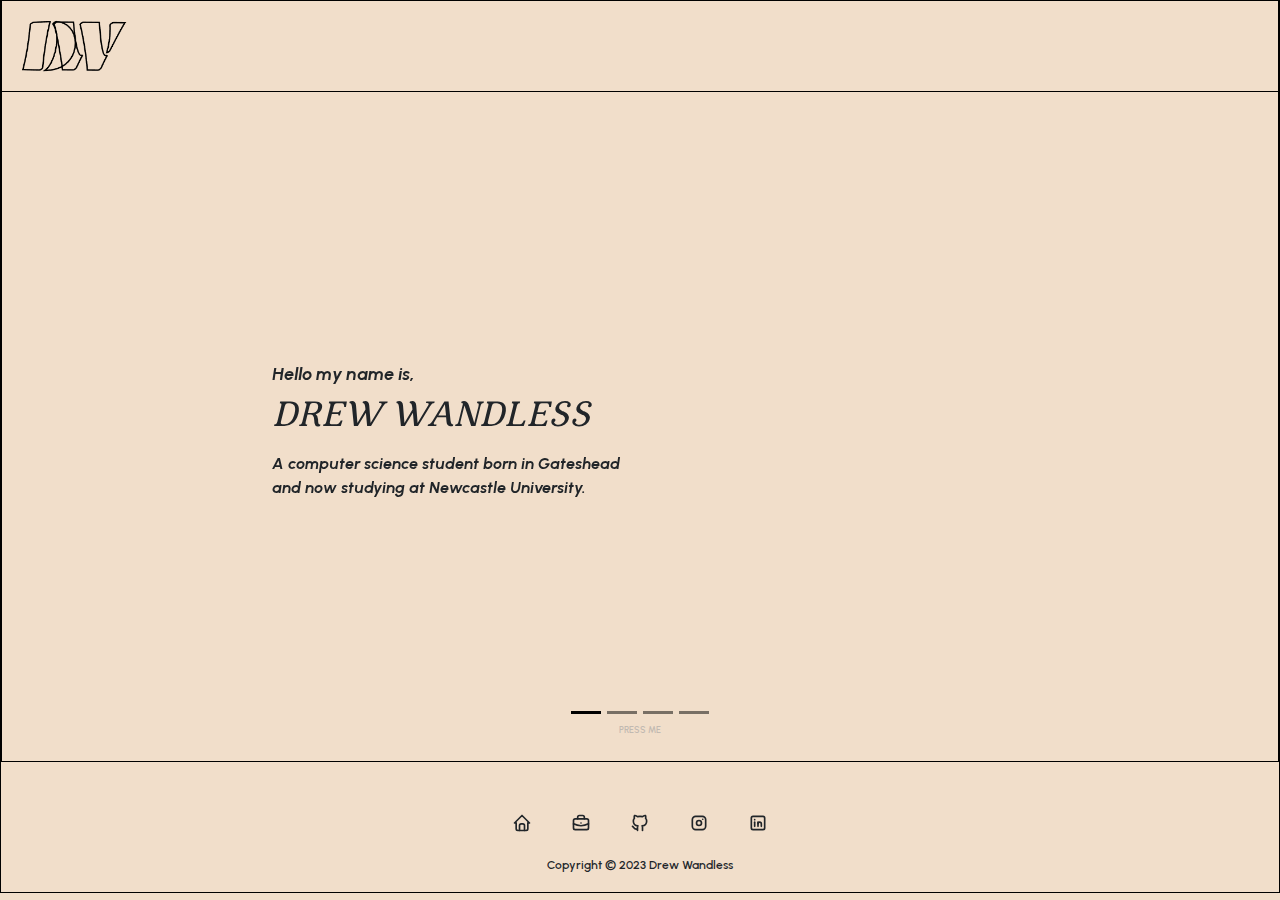
<file: index.html>
<!DOCTYPE html>
<html lang="en">

<head>
    <meta charset="utf-8">
    <meta name="viewport" content="width=device-width, initial-scale=1.0, shrink-to-fit=no">
    <title>Drew Wandless - Portfolio</title>
    <meta name="twitter:description" content="Hi, I'm Drew and its very nice to meet you! I'm an undergrad CS Student at Newcastle Uni. In my free time I enjoy creating websites to promote my clients. ">
    <meta property="og:type" content="website">
    <meta property="og:image" content="assets/img/creme.png">
    <meta name="twitter:card" content="summary">
    <meta name="twitter:title" content="Drew Wandless - Portfolio">
    <meta name="description" content="Hi, I'm Drew and its very nice to meet you! I'm an undergrad CS Student at Newcastle Uni. In my free time I enjoy creating websites to promote my clients. ">
    <link rel="icon" type="image/png" sizes="239x162" href="assets/img/creme.png">
    <link rel="icon" type="image/png" sizes="239x162" href="assets/img/creme.png">
    <link rel="icon" type="image/png" sizes="239x162" href="assets/img/creme.png">
    <link rel="icon" type="image/png" sizes="239x162" href="assets/img/creme.png">
    <link rel="icon" type="image/png" sizes="239x162" href="assets/img/creme.png">
    <link rel="stylesheet" href="assets/bootstrap/css/bootstrap.min.css">
    <link rel="stylesheet" href="assets/css/OriginalMagnolia.css">
    <link rel="stylesheet" href="assets/css/Urbanist.css">
    <link rel="stylesheet" href="assets/css/aos.min.css">
    <link rel="stylesheet" href="assets/css/animate.min.css">
    <link rel="stylesheet" href="assets/css/Contact-Details-icons.css">
    <link rel="stylesheet" href="assets/css/Hero-Carousel-images.css">
    <link rel="stylesheet" href="assets/css/Simple-Slider-swiper-bundle.min.css">
    <link rel="stylesheet" href="assets/css/Simple-Slider.css">
    <link rel="stylesheet" href="assets/css/untitled.css">
</head>

<body style="background: #f1deca;border: 1px solid rgb(0,0,0);">
    <div class="col" style="--bs-dark: #000000;--bs-dark-rgb: 0,0,0;border: 1px solid rgb(0,0,0);border-top-style: none;"><img data-aos="fade-right" data-aos-duration="1000" src="assets/img/LogoMakr-028Xhs.png" width="114" height="60" style="margin: 15px;position: relative;border-style: none;">
        <section class="py-4 py-xl-5" style="height: 670px;border: 1px none rgb(0,0,0);border-top-style: solid;">
            <div class="carousel slide carousel-dark" data-bs-ride="false" id="carousel-1" style="height: 600px;">
                <div class="carousel-inner h-100">
                    <div class="carousel-item active h-100">
                        <div class="container d-flex flex-column justify-content-center h-100">
                            <div class="row">
                                <div class="col-md-6 col-xl-4 offset-md-2 pulse animated">
                                    <div style="max-width: 350px;">
                                        <h1 data-aos="fade-right" data-aos-duration="1000" data-aos-delay="200" style="font-family: Urbanist, sans-serif;font-size: 18px;font-weight: bold;font-style: italic;">Hello my name is,</h1>
                                        <h1 data-aos="fade-right" data-aos-duration="1000" data-aos-delay="400" style="font-family: OriginalMagnolia;font-size: 35px;font-style: italic;">DREW WANDLESS</h1>
                                        <p data-aos="fade-right" data-aos-duration="1000" data-aos-delay="600" class="my-3" style="font-family: Urbanist, sans-serif;font-size: 16px;margin: 0px 0px;font-style: italic;font-weight: bold;">A computer science student born in Gateshead and now studying at Newcastle University.</p>
                                    </div>
                                </div>
                            </div>
                        </div>
                    </div>
                    <div class="carousel-item h-100">
                        <div class="container d-flex flex-column justify-content-center h-100">
                            <div class="row">
                                <div class="col-md-6 col-xl-4 offset-md-2 pulse animated" style="padding: 10px;border-width: 1px;border-color: rgb(0,0,0);">
                                    <div style="max-width: 350px;">
                                        <h1 data-aos="fade-right" data-aos-duration="1000" data-aos-delay="400" style="font-family: OriginalMagnolia;font-size: 20px;font-style: italic;">MY EXPERIENCE</h1>
                                        <p class="my-3" style="font-family: Urbanist, sans-serif;font-size: 16px;font-weight: bold;margin: 0px 0px;font-style: italic;">With prior experience in MySQL, Python, Java and Web Development I have a wide range of skills at my disposal.</p>
                                        <p class="my-3" style="font-family: Urbanist, sans-serif;font-style: italic;"><strong>This also includes my soft skills which I've picked up during my time in education. This includes problem solving, team work and leadership to name a few.</strong></p>
                                        <h1 class="text-uppercase fw-bold" data-aos="fade-up" data-aos-delay="400" style="font-family: OriginalMagnolia;font-size: 20px;"></h1>
                                        <p class="my-3" style="font-family: Urbanist, sans-serif;font-weight: bold;font-style: italic;">Don't believe me, take a look at my <a href="work.html">work</a>&nbsp;or <a href="https://forms.gle/3CCjqX13ybbsyzav6" target="_blank">contact</a>&nbsp;me if you want more!</p>
                                    </div>
                                </div>
                            </div>
                        </div>
                    </div>
                    <div class="carousel-item h-100">
                        <div class="container d-flex flex-column justify-content-center h-100">
                            <div class="row">
                                <div class="col-md-6 col-xl-4 offset-md-2 pulse animated" style="padding: 10px;border-width: 1px;border-color: rgb(0,0,0);">
                                    <div style="max-width: 350px;">
                                        <h1 data-aos="fade-right" data-aos-duration="1000" data-aos-delay="400" style="font-family: OriginalMagnolia;font-size: 20px;font-style: italic;">MY PASSION</h1>
                                        <p class="my-3" style="font-family: Urbanist, sans-serif;font-size: 16px;font-weight: bold;margin: 0px 0px;font-style: italic;">My passion for computer science is heavily rooted in my time as a child where I would&nbsp; tinker and play for hours at a time with my grandparents old PC.&nbsp;</p>
                                        <p class="my-3" style="font-family: Urbanist, sans-serif;font-style: italic;"><strong>This in turn acted as a catalyst for the topic which fuelled both my knowledge and enjoyment for all things computing!</strong></p>
                                        <p class="my-3" style="font-family: Urbanist, sans-serif;font-weight: bold;font-style: italic;">When I'm not at my PC I'm usually taking part in my other hobbies of photography, playing sports (like badminton or ultimate frisbee) or watching motorsports!</p>
                                    </div>
                                </div>
                            </div>
                        </div>
                    </div>
                    <div class="carousel-item h-100">
                        <div class="container d-flex flex-column justify-content-center h-100">
                            <div class="row">
                                <div class="col-md-6 col-xl-4 offset-md-2 pulse animated" style="padding: 10px;border-width: 1px;border-color: rgb(0,0,0);">
                                    <div style="max-width: 350px;">
                                        <h1 data-aos="fade-right" data-aos-duration="1000" data-aos-delay="400" style="font-family: OriginalMagnolia;font-size: 20px;font-style: italic;">MY DREAM</h1>
                                        <p class="my-3" style="font-family: Urbanist, sans-serif;font-style: italic;"><strong>A dream of mine would be to one day own a business&nbsp;within this amazing industry and use it as a vehicle for beneficial impact and change, not just within the industry but also in wider society.</strong></p>
                                        <p class="my-3" style="font-family: Urbanist, sans-serif;font-style: italic;font-weight: bold;">I'm already taking the steps required for the dream to become reality via my freelance website design and hosting venture. This is in hope to build a solid foundation for a future business but also build upon my personal portfolio.</p>
                                        <p class="my-3" style="font-family: Urbanist, sans-serif;font-weight: bold;font-style: italic;">If you wish to find out more about the web design and hosting services I provide currently please feel free to get in <a href="https://forms.gle/3CCjqX13ybbsyzav6" target="_blank">contact</a> with me.</p>
                                    </div>
                                </div>
                            </div>
                        </div>
                    </div>
                </div>
                <ol class="carousel-indicators">
                    <li data-bs-target="#carousel-1" data-bs-slide-to="0" class="active"></li>
                    <li data-bs-target="#carousel-1" data-bs-slide-to="1"></li>
                    <li data-bs-target="#carousel-1" data-bs-slide-to="2"></li>
                    <li data-bs-target="#carousel-1" data-bs-slide-to="3"></li>
                </ol>
            </div>
            <h1 class="text-uppercase fw-bold text-center pulse animated infinite" style="font-size: 9px;font-family: Urbanist, sans-serif;color: #c1b9b1;margin: -15px;height: 14.7969px;">press me</h1>
        </section>
    </div>
    <footer class="text-center" style="height: 130px;border-right: 1px none rgb(0,0,0);border-bottom: 1px none rgb(0,0,0);border-left: 1px none rgb(0,0,0);">
        <div class="container text-muted py-4 py-lg-5" style="height: 106px;">
            <ul class="list-inline pulse animated" style="color: #212529;">
                <li class="list-inline-item me-4"><a class="btn btn-primary" role="button" data-bss-hover-animate="pulse" style="height: 30px;width: 30px;padding: 0px;background: rgba(13,110,253,0);border-style: none;" href="index.html"><svg xmlns="http://www.w3.org/2000/svg" width="1em" height="1em" viewBox="0 0 24 24" stroke-width="2" stroke="currentColor" fill="none" stroke-linecap="round" stroke-linejoin="round" class="icon icon-tabler icon-tabler-home" data-bss-hover-animate="pulse" style="font-size: 20px;color: #212529;">
                            <path stroke="none" d="M0 0h24v24H0z" fill="none"></path>
                            <polyline points="5 12 3 12 12 3 21 12 19 12"></polyline>
                            <path d="M5 12v7a2 2 0 0 0 2 2h10a2 2 0 0 0 2 -2v-7"></path>
                            <path d="M9 21v-6a2 2 0 0 1 2 -2h2a2 2 0 0 1 2 2v6"></path>
                        </svg></a></li>
                <li class="list-inline-item me-4"><a class="btn btn-primary" role="button" data-bss-hover-animate="pulse" style="height: 30px;width: 30px;padding: 0px;background: rgba(13,110,253,0);border-style: none;" href="work.html"><svg xmlns="http://www.w3.org/2000/svg" width="1em" height="1em" viewBox="0 0 24 24" stroke-width="2" stroke="currentColor" fill="none" stroke-linecap="round" stroke-linejoin="round" class="icon icon-tabler icon-tabler-briefcase" data-bss-hover-animate="pulse" style="font-size: 20px;color: #212529;">
                            <path stroke="none" d="M0 0h24v24H0z" fill="none"></path>
                            <rect x="3" y="7" width="18" height="13" rx="2"></rect>
                            <path d="M8 7v-2a2 2 0 0 1 2 -2h4a2 2 0 0 1 2 2v2"></path>
                            <line x1="12" y1="12" x2="12" y2="12.01"></line>
                            <path d="M3 13a20 20 0 0 0 18 0"></path>
                        </svg></a></li>
                <li class="list-inline-item me-4"><a class="btn btn-primary" role="button" data-bss-hover-animate="pulse" style="height: 30px;width: 30px;padding: 0px;background: rgba(13,110,253,0);border-style: none;" href="https://github.com/Pr0xy08" target="_blank"><svg xmlns="http://www.w3.org/2000/svg" width="1em" height="1em" viewBox="0 0 24 24" stroke-width="2" stroke="currentColor" fill="none" stroke-linecap="round" stroke-linejoin="round" class="icon icon-tabler icon-tabler-brand-github" data-bss-hover-animate="pulse" style="font-size: 20px;color: #212529;">
                            <path stroke="none" d="M0 0h24v24H0z" fill="none"></path>
                            <path d="M9 19c-4.3 1.4 -4.3 -2.5 -6 -3m12 5v-3.5c0 -1 .1 -1.4 -.5 -2c2.8 -.3 5.5 -1.4 5.5 -6a4.6 4.6 0 0 0 -1.3 -3.2a4.2 4.2 0 0 0 -.1 -3.2s-1.1 -.3 -3.5 1.3a12.3 12.3 0 0 0 -6.2 0c-2.4 -1.6 -3.5 -1.3 -3.5 -1.3a4.2 4.2 0 0 0 -.1 3.2a4.6 4.6 0 0 0 -1.3 3.2c0 4.6 2.7 5.7 5.5 6c-.6 .6 -.6 1.2 -.5 2v3.5"></path>
                        </svg></a></li>
                <li class="list-inline-item me-4"><a class="btn btn-primary" role="button" data-bss-hover-animate="pulse" style="height: 30px;width: 30px;padding: 0px;background: rgba(59,76,101,0);border-style: none;" href="https://www.instagram.com/drew._.w/" target="_blank"><svg xmlns="http://www.w3.org/2000/svg" width="1em" height="1em" viewBox="0 0 24 24" stroke-width="2" stroke="currentColor" fill="none" stroke-linecap="round" stroke-linejoin="round" class="icon icon-tabler icon-tabler-brand-instagram" data-bss-hover-animate="pulse" style="font-size: 20px;color: #212529;">
                            <path stroke="none" d="M0 0h24v24H0z" fill="none"></path>
                            <rect x="4" y="4" width="16" height="16" rx="4"></rect>
                            <circle cx="12" cy="12" r="3"></circle>
                            <line x1="16.5" y1="7.5" x2="16.5" y2="7.501"></line>
                        </svg></a></li>
                <li class="list-inline-item"><a class="btn btn-primary" role="button" data-bss-hover-animate="pulse" style="height: 30px;width: 30px;padding: 0px;background: rgba(13,110,253,0);border-style: none;" href="https://www.linkedin.com/in/drew-w-8b2a97205/" target="_blank"><svg xmlns="http://www.w3.org/2000/svg" width="1em" height="1em" viewBox="0 0 24 24" stroke-width="2" stroke="currentColor" fill="none" stroke-linecap="round" stroke-linejoin="round" class="icon icon-tabler icon-tabler-brand-linkedin" data-bss-hover-animate="pulse" style="font-size: 20px;color: #212529;">
                            <path stroke="none" d="M0 0h24v24H0z" fill="none"></path>
                            <rect x="4" y="4" width="16" height="16" rx="2"></rect>
                            <line x1="8" y1="11" x2="8" y2="16"></line>
                            <line x1="8" y1="8" x2="8" y2="8.01"></line>
                            <line x1="12" y1="16" x2="12" y2="11"></line>
                            <path d="M16 16v-3a2 2 0 0 0 -4 0"></path>
                        </svg></a></li>
            </ul>
            <p class="pulse animated mb-0" style="color: #212529;font-size: 12px;font-family: Urbanist, sans-serif;font-weight: bold;">Copyright © 2023 Drew Wandless</p>
        </div>
    </footer>
    <script src="assets/bootstrap/js/bootstrap.min.js"></script>
    <script src="assets/js/aos.min.js"></script>
    <script src="assets/js/bs-init.js"></script>
</body>

</html>
</file>
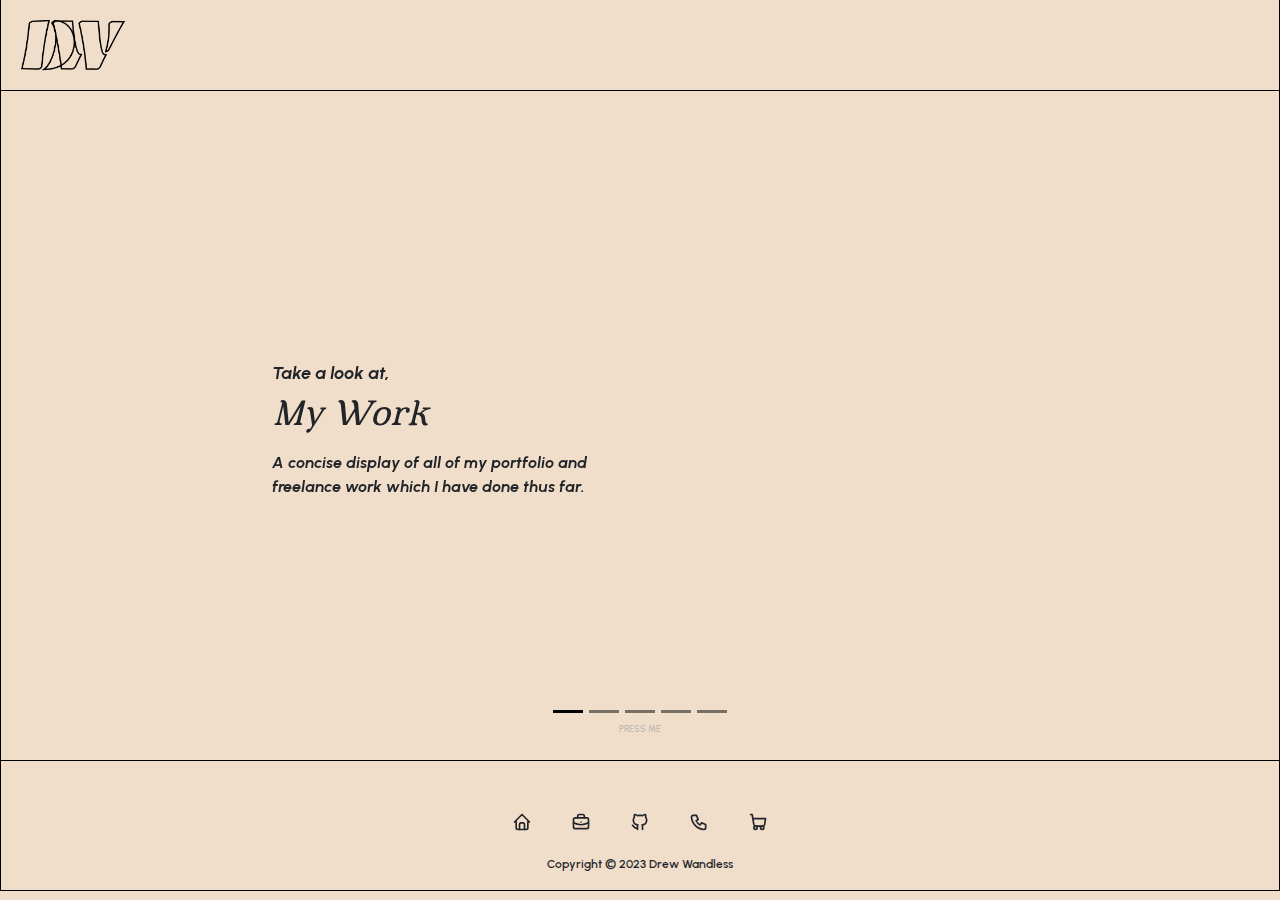
<file: work.html>
<!DOCTYPE html>
<html data-bs-theme="light" lang="en">

<head>
    <meta charset="utf-8">
    <meta name="viewport" content="width=device-width, initial-scale=1.0, shrink-to-fit=no">
    <title>Drew Wandless - Portfolio</title>
    <meta name="twitter:description" content="Hi, I'm Drew and its very nice to meet you! I'm an undergrad CS Student at Newcastle Uni. In my free time I enjoy creating websites to promote my clients. ">
    <meta property="og:type" content="website">
    <meta property="og:image" content="assets/img/creme.png">
    <meta name="twitter:card" content="summary">
    <meta name="twitter:title" content="Drew Wandless - Portfolio">
    <meta name="description" content="Hi, I'm Drew and its very nice to meet you! I'm an undergrad CS Student at Newcastle Uni. In my free time I enjoy creating websites to promote my clients. ">
    <link rel="icon" type="image/png" sizes="239x162" href="assets/img/creme.png">
    <link rel="icon" type="image/png" sizes="239x162" href="assets/img/creme.png">
    <link rel="icon" type="image/png" sizes="239x162" href="assets/img/creme.png">
    <link rel="icon" type="image/png" sizes="239x162" href="assets/img/creme.png">
    <link rel="icon" type="image/png" sizes="239x162" href="assets/img/creme.png">
    <link rel="stylesheet" href="assets/bootstrap/css/bootstrap.min.css">
    <link rel="stylesheet" href="assets/css/OriginalMagnolia.css">
    <link rel="stylesheet" href="assets/css/Urbanist.css">
    <link rel="stylesheet" href="assets/css/aos.min.css">
    <link rel="stylesheet" href="assets/css/animate.min.css">
    <link rel="stylesheet" href="assets/css/Contact-Details-icons.css">
    <link rel="stylesheet" href="assets/css/Hero-Carousel-images.css">
    <link rel="stylesheet" href="assets/css/Simple-Slider-swiper-bundle.min.css">
    <link rel="stylesheet" href="assets/css/Simple-Slider.css">
    <link rel="stylesheet" href="assets/css/untitled.css">
</head>

<body style="background: #f1deca;height: 700px;">
    <div class="col" style="--bs-dark: #000000;--bs-dark-rgb: 0,0,0;border: 1px solid rgb(0,0,0);border-top-style: none;"><img data-aos="fade-right" data-aos-duration="1000" src="assets/img/LogoMakr-028Xhs.png" width="114" height="60" style="margin: 15px;position: relative;border-style: none;">
        <section class="py-4 py-xl-5" style="height: 670px;border: 1px none rgb(0,0,0);border-top-style: solid;">
            <div class="carousel slide carousel-dark" data-bs-ride="false" id="carousel-1" style="height: 600px;">
                <div class="carousel-inner h-100">
                    <div class="carousel-item active h-100">
                        <div class="container d-flex flex-column justify-content-center h-100">
                            <div class="row">
                                <div class="col-md-6 col-xl-4 offset-md-2 pulse animated">
                                    <div style="max-width: 350px;">
                                        <h1 data-aos="fade-right" data-aos-duration="1000" data-aos-delay="200" style="font-family: Urbanist, sans-serif;font-size: 18px;font-weight: bold;font-style: italic;">Take a look at,</h1>
                                        <h1 data-aos="fade-right" data-aos-duration="1000" data-aos-delay="400" style="font-family: OriginalMagnolia;font-size: 35px;font-style: italic;">My Work</h1>
                                        <p data-aos="fade-right" data-aos-duration="1000" data-aos-delay="600" class="my-3" style="font-family: Urbanist, sans-serif;font-size: 16px;margin: 0px 0px;font-weight: bold;font-style: italic;">A concise display of all of my portfolio and freelance work which I have done thus far.</p>
                                    </div>
                                </div>
                            </div>
                        </div>
                    </div>
                    <div class="carousel-item h-100">
                        <div class="container d-flex flex-column justify-content-center h-100">
                            <div class="row">
                                <div class="col-md-6 col-xl-4 offset-md-2 pulse animated" style="padding: 10px;border-width: 1px;border-color: rgb(0,0,0);">
                                    <div style="max-width: 350px;">
                                        <h1 data-aos="fade-right" data-aos-duration="1000" data-aos-delay="400" style="font-family: OriginalMagnolia;font-size: 20px;font-style: italic;">BEAR PARK BAND</h1>
                                        <p class="my-3" style="font-family: Urbanist, sans-serif;font-size: 16px;font-weight: bold;margin: 0px 0px;font-style: italic;">In November of 2022 I begun work along side good friends of mine at the Bear Park Band.&nbsp;</p>
                                        <p class="my-3" style="font-family: Urbanist, sans-serif;font-weight: bold;font-style: italic;">we begun by bouncing ideas between each other and I asked for personal opinions on both the design and the requirements for the website.&nbsp;</p>
                                        <p class="my-3" style="font-family: Urbanist, sans-serif;font-weight: bold;font-style: italic;text-align: left;">After retrieving this information I started work on a minimalistic platform which had the capability to promote their work and upcoming gigs. I didn't want said minimalistic philosophy to subtract from the site in anyway. hence why I incorporated a button based navigation system to keep it entertaining. I also incorporated features to buy tickets to their gigs as well as play their music/albums from the site.</p>
                                        <h1 class="text-uppercase fw-bold" data-aos="fade-up" data-aos-delay="400" style="font-family: OriginalMagnolia;font-size: 20px;"></h1>
                                    </div>
                                    <p class="my-3" style="font-family: Urbanist, sans-serif;font-weight: bold;font-style: italic;text-align: left;font-size: 12px;"><a class="btn btn-primary" role="button" data-aos="fade-right" data-aos-duration="1000" data-aos-delay="600" style="height: 30px;width: 30px;padding: 0px;background: rgba(13,110,253,0);border-style: none;" href="https://www.bearparkmusic.com/" target="_blank"><svg xmlns="http://www.w3.org/2000/svg" width="1em" height="1em" viewBox="0 0 24 24" stroke-width="2" stroke="currentColor" fill="none" stroke-linecap="round" stroke-linejoin="round" class="icon icon-tabler icon-tabler-external-link" data-bss-hover-animate="pulse" style="font-size: 20px;color: #212529;">
                                                <path stroke="none" d="M0 0h24v24H0z" fill="none"></path>
                                                <path d="M11 7h-5a2 2 0 0 0 -2 2v9a2 2 0 0 0 2 2h9a2 2 0 0 0 2 -2v-5"></path>
                                                <line x1="10" y1="14" x2="20" y2="4"></line>
                                                <polyline points="15 4 20 4 20 9"></polyline>
                                            </svg></a>Take a look, Or if you want to find out more&nbsp;<a href="https://forms.gle/3CCjqX13ybbsyzav6" target="_blank">contact</a>&nbsp;me.</p>
                                </div>
                            </div>
                        </div>
                    </div>
                    <div class="carousel-item h-100">
                        <div class="container d-flex flex-column justify-content-center h-100">
                            <div class="row">
                                <div class="col-md-6 col-xl-4 offset-md-2 pulse animated" style="padding: 10px;border-width: 1px;border-color: rgb(0,0,0);">
                                    <div style="max-width: 350px;">
                                        <h1 data-aos="fade-right" data-aos-duration="1000" data-aos-delay="400" style="font-family: OriginalMagnolia;font-size: 20px;font-style: italic;">Consett Comedy Festival&nbsp;</h1>
                                        <p class="my-3" style="font-family: Urbanist, sans-serif;font-size: 16px;font-weight: bold;margin: 0px 0px;font-style: italic;">After establishing connections with the Bear Park website I was then given the opportunity to create a website for the yearly (and highly prestigious) comedy festival in Consett.</p>
                                        <p class="my-3" style="font-family: Urbanist, sans-serif;font-weight: bold;font-style: italic;">Beginning work in early December I begun by asking the client for his requirements and personal opinions.&nbsp;</p>
                                        <p class="my-3" style="font-family: Urbanist, sans-serif;font-weight: bold;font-style: italic;text-align: left;">After settling upon an idea I got to work by firstly creating a home page which would have an "about" section as well as navigation to all the other pages. The other pages would include a "buy tickets" page as well as a "contact" and "line up" page.&nbsp;</p>
                                    </div>
                                    <p class="my-3" style="font-family: Urbanist, sans-serif;font-weight: bold;font-style: italic;text-align: left;font-size: 12px;"><a class="btn btn-primary" role="button" data-aos="fade-right" data-aos-duration="1000" data-aos-delay="600" style="height: 30px;width: 30px;padding: 0px;background: rgba(13,110,253,0);border-style: none;" href="https://consettcomedy.co.uk/index.html" target="_blank"><svg xmlns="http://www.w3.org/2000/svg" width="1em" height="1em" viewBox="0 0 24 24" stroke-width="2" stroke="currentColor" fill="none" stroke-linecap="round" stroke-linejoin="round" class="icon icon-tabler icon-tabler-external-link" data-bss-hover-animate="pulse" style="font-size: 20px;color: #212529;">
                                                <path stroke="none" d="M0 0h24v24H0z" fill="none"></path>
                                                <path d="M11 7h-5a2 2 0 0 0 -2 2v9a2 2 0 0 0 2 2h9a2 2 0 0 0 2 -2v-5"></path>
                                                <line x1="10" y1="14" x2="20" y2="4"></line>
                                                <polyline points="15 4 20 4 20 9"></polyline>
                                            </svg></a>Take a look, Or if you want to find out more&nbsp;<a href="https://forms.gle/3CCjqX13ybbsyzav6" target="_blank">contact</a>&nbsp;me.</p>
                                </div>
                            </div>
                        </div>
                    </div>
                    <div class="carousel-item h-100">
                        <div class="container d-flex flex-column justify-content-center h-100">
                            <div class="row">
                                <div class="col-md-6 col-xl-4 offset-md-2 pulse animated" style="padding: 10px;border-width: 1px;border-color: rgb(0,0,0);">
                                    <div style="max-width: 350px;">
                                        <h1 data-aos="fade-right" data-aos-duration="1000" data-aos-delay="400" style="font-family: OriginalMagnolia;font-size: 20px;font-style: italic;">ProjectDJ Entertainment Services</h1>
                                        <p class="my-3" style="font-family: Urbanist, sans-serif;font-size: 16px;font-weight: bold;margin: 0px 0px;font-style: italic;">In early summer of 2023 I begun work on another site, this time for a party and entertainment business. This was very different to anything I had done before and proved to be a good (but also fun) challange.</p>
                                        <p class="my-3" style="font-family: Urbanist, sans-serif;font-weight: bold;font-style: italic;">The client themselves was limited by the amount of assets and ideas in which they could provide me, although this was great for teaching me adaptation and improvisation skills.</p>
                                        <p class="my-3" style="font-family: Urbanist, sans-serif;font-weight: bold;font-style: italic;text-align: left;">I also widened my skillset through this by implementing and creating a form system which would update the client if one of their client requested a booking, this was done directly through the site via booking page!</p>
                                    </div>
                                    <p class="my-3" style="font-family: Urbanist, sans-serif;font-weight: bold;font-style: italic;text-align: left;font-size: 12px;"><a class="btn btn-primary" role="button" data-aos="fade-right" data-aos-duration="1000" data-aos-delay="600" style="height: 30px;width: 30px;padding: 0px;background: rgba(13,110,253,0);border-style: none;" href="https://projectdj.org/index.html" target="_blank"><svg xmlns="http://www.w3.org/2000/svg" width="1em" height="1em" viewBox="0 0 24 24" stroke-width="2" stroke="currentColor" fill="none" stroke-linecap="round" stroke-linejoin="round" class="icon icon-tabler icon-tabler-external-link" data-bss-hover-animate="pulse" style="font-size: 20px;color: #212529;">
                                                <path stroke="none" d="M0 0h24v24H0z" fill="none"></path>
                                                <path d="M11 7h-5a2 2 0 0 0 -2 2v9a2 2 0 0 0 2 2h9a2 2 0 0 0 2 -2v-5"></path>
                                                <line x1="10" y1="14" x2="20" y2="4"></line>
                                                <polyline points="15 4 20 4 20 9"></polyline>
                                            </svg></a>Take a look, Or if you want to find out more&nbsp;<a href="https://forms.gle/3CCjqX13ybbsyzav6" target="_blank">contact</a>&nbsp;me.</p>
                                </div>
                            </div>
                        </div>
                    </div>
                    <div class="carousel-item h-100">
                        <div class="container d-flex flex-column justify-content-center h-100">
                            <div class="row">
                                <div class="col-md-6 col-xl-4 offset-md-2 pulse animated" style="padding: 10px;border-width: 1px;border-color: rgb(0,0,0);">
                                    <div style="max-width: 350px;">
                                        <h1 data-aos="fade-right" data-aos-duration="1000" data-aos-delay="400" style="font-family: OriginalMagnolia;font-size: 20px;font-style: italic;">Psychic Stu Comedy Website</h1>
                                        <p class="my-3" style="font-family: Urbanist, sans-serif;font-size: 16px;font-weight: bold;margin: 0px 0px;font-style: italic;">In late summer of 2023 I started working on another site, this time for a Comedian going by the alias of Psychic Stu. Overall it was a simple task and proved to me how much my skills have developed over the past year.</p>
                                        <p class="my-3" style="font-family: Urbanist, sans-serif;font-weight: bold;font-style: italic;">Specifically the client wanted to be able to share his upcoming events to the site, to make it simple and easier for him to do so I embedded his Facebook posts to the site so that the sites events would be synchronised with his current posts.</p>
                                        <p class="my-3" style="font-family: Urbanist, sans-serif;font-weight: bold;font-style: italic;text-align: left;">Like the previous site I also implemented a third party form system (using Jotforms) so that my client has the ability to receive messages from his clients.&nbsp;</p>
                                    </div>
                                    <p class="my-3" style="font-family: Urbanist, sans-serif;font-weight: bold;font-style: italic;text-align: left;font-size: 12px;"><a class="btn btn-primary" role="button" data-aos="fade-right" data-aos-duration="1000" data-aos-delay="600" style="height: 30px;width: 30px;padding: 0px;background: rgba(13,110,253,0);border-style: none;" href="https://psychicstu.co.uk/" target="_blank"><svg xmlns="http://www.w3.org/2000/svg" width="1em" height="1em" viewBox="0 0 24 24" stroke-width="2" stroke="currentColor" fill="none" stroke-linecap="round" stroke-linejoin="round" class="icon icon-tabler icon-tabler-external-link" data-bss-hover-animate="pulse" style="font-size: 20px;color: #212529;">
                                                <path stroke="none" d="M0 0h24v24H0z" fill="none"></path>
                                                <path d="M11 7h-5a2 2 0 0 0 -2 2v9a2 2 0 0 0 2 2h9a2 2 0 0 0 2 -2v-5"></path>
                                                <line x1="10" y1="14" x2="20" y2="4"></line>
                                                <polyline points="15 4 20 4 20 9"></polyline>
                                            </svg></a>Take a look, Or if you want to find out more&nbsp;<a href="https://forms.gle/3CCjqX13ybbsyzav6" target="_blank">contact</a>&nbsp;me.</p>
                                </div>
                            </div>
                        </div>
                    </div>
                </div>
                <div class="carousel-indicators"><button type="button" data-bs-target="#carousel-1" data-bs-slide-to="0" class="active"></button> <button type="button" data-bs-target="#carousel-1" data-bs-slide-to="1"></button> <button type="button" data-bs-target="#carousel-1" data-bs-slide-to="2"></button> <button type="button" data-bs-target="#carousel-1" data-bs-slide-to="3"></button> <button type="button" data-bs-target="#carousel-1" data-bs-slide-to="4"></button></div>
            </div>
            <h1 class="text-uppercase fw-bold text-center pulse animated infinite" style="font-size: 9px;font-family: Urbanist, sans-serif;color: #c1b9b1;margin: -15px;height: 14.7969px;">press me</h1>
        </section>
    </div>
    <footer class="text-center" style="border-right: 1px solid rgb(0,0,0);border-bottom: 1px solid rgb(0,0,0);border-left: 1px solid rgb(0,0,0);height: 130px;">
        <div class="container text-muted py-4 py-lg-5" style="height: 106px;">
            <ul class="list-inline pulse animated" style="color: #212529;">
                <li class="list-inline-item me-4"><a class="btn btn-primary" role="button" data-bss-hover-animate="pulse" style="height: 30px;width: 30px;padding: 0px;background: rgba(13,110,253,0);border-style: none;" href="index.html"><svg xmlns="http://www.w3.org/2000/svg" width="1em" height="1em" viewBox="0 0 24 24" stroke-width="2" stroke="currentColor" fill="none" stroke-linecap="round" stroke-linejoin="round" class="icon icon-tabler icon-tabler-home" data-bss-hover-animate="pulse" style="font-size: 20px;color: #212529;">
                            <path stroke="none" d="M0 0h24v24H0z" fill="none"></path>
                            <polyline points="5 12 3 12 12 3 21 12 19 12"></polyline>
                            <path d="M5 12v7a2 2 0 0 0 2 2h10a2 2 0 0 0 2 -2v-7"></path>
                            <path d="M9 21v-6a2 2 0 0 1 2 -2h2a2 2 0 0 1 2 2v6"></path>
                        </svg></a></li>
                <li class="list-inline-item me-4"><a class="btn btn-primary" role="button" data-bss-hover-animate="pulse" style="height: 30px;width: 30px;padding: 0px;background: rgba(13,110,253,0);border-style: none;" href="work.html"><svg xmlns="http://www.w3.org/2000/svg" width="1em" height="1em" viewBox="0 0 24 24" stroke-width="2" stroke="currentColor" fill="none" stroke-linecap="round" stroke-linejoin="round" class="icon icon-tabler icon-tabler-briefcase" data-bss-hover-animate="pulse" style="font-size: 20px;color: #212529;">
                            <path stroke="none" d="M0 0h24v24H0z" fill="none"></path>
                            <rect x="3" y="7" width="18" height="13" rx="2"></rect>
                            <path d="M8 7v-2a2 2 0 0 1 2 -2h4a2 2 0 0 1 2 2v2"></path>
                            <line x1="12" y1="12" x2="12" y2="12.01"></line>
                            <path d="M3 13a20 20 0 0 0 18 0"></path>
                        </svg></a></li>
                <li class="list-inline-item me-4"><a class="btn btn-primary" role="button" data-bss-hover-animate="pulse" style="height: 30px;width: 30px;padding: 0px;background: rgba(13,110,253,0);border-style: none;" href="https://github.com/Pr0xy08" target="_blank"><svg xmlns="http://www.w3.org/2000/svg" width="1em" height="1em" viewBox="0 0 24 24" stroke-width="2" stroke="currentColor" fill="none" stroke-linecap="round" stroke-linejoin="round" class="icon icon-tabler icon-tabler-brand-github" data-bss-hover-animate="pulse" style="font-size: 20px;color: #212529;">
                            <path stroke="none" d="M0 0h24v24H0z" fill="none"></path>
                            <path d="M9 19c-4.3 1.4 -4.3 -2.5 -6 -3m12 5v-3.5c0 -1 .1 -1.4 -.5 -2c2.8 -.3 5.5 -1.4 5.5 -6a4.6 4.6 0 0 0 -1.3 -3.2a4.2 4.2 0 0 0 -.1 -3.2s-1.1 -.3 -3.5 1.3a12.3 12.3 0 0 0 -6.2 0c-2.4 -1.6 -3.5 -1.3 -3.5 -1.3a4.2 4.2 0 0 0 -.1 3.2a4.6 4.6 0 0 0 -1.3 3.2c0 4.6 2.7 5.7 5.5 6c-.6 .6 -.6 1.2 -.5 2v3.5"></path>
                        </svg></a></li>
                <li class="list-inline-item me-4"><a class="btn btn-primary" role="button" data-bss-hover-animate="pulse" style="height: 30px;width: 30px;padding: 0px;background: rgba(59,76,101,0);border-style: none;" href="https://www.instagram.com/drew._.w/" target="_blank"><svg xmlns="http://www.w3.org/2000/svg" width="1em" height="1em" viewBox="0 0 24 24" stroke-width="2" stroke="currentColor" fill="none" stroke-linecap="round" stroke-linejoin="round" class="icon icon-tabler icon-tabler-phone" data-bss-hover-animate="pulse" style="font-size: 20px;color: #212529;">
                            <path stroke="none" d="M0 0h24v24H0z" fill="none"></path>
                            <path d="M5 4h4l2 5l-2.5 1.5a11 11 0 0 0 5 5l1.5 -2.5l5 2v4a2 2 0 0 1 -2 2a16 16 0 0 1 -15 -15a2 2 0 0 1 2 -2"></path>
                        </svg></a></li>
                <li class="list-inline-item"><a class="btn btn-primary" role="button" data-bss-hover-animate="pulse" style="height: 30px;width: 30px;padding: 0px;background: rgba(13,110,253,0);border-style: none;" href="https://www.linkedin.com/in/drew-w-8b2a97205/" target="_blank"><svg xmlns="http://www.w3.org/2000/svg" width="1em" height="1em" viewBox="0 0 24 24" stroke-width="2" stroke="currentColor" fill="none" stroke-linecap="round" stroke-linejoin="round" class="icon icon-tabler icon-tabler-shopping-cart" data-bss-hover-animate="pulse" style="font-size: 20px;color: #212529;">
                            <path stroke="none" d="M0 0h24v24H0z" fill="none"></path>
                            <circle cx="9" cy="19" r="2"></circle>
                            <circle cx="17" cy="19" r="2"></circle>
                            <path d="M3 3h2l2 12a3 3 0 0 0 3 2h7a3 3 0 0 0 3 -2l1 -7h-15.2"></path>
                        </svg></a></li>
            </ul>
            <p class="pulse animated mb-0" style="color: #212529;font-size: 12px;font-family: Urbanist, sans-serif;font-weight: bold;">Copyright © 2023 Drew Wandless</p>
        </div>
    </footer>
    <script src="assets/bootstrap/js/bootstrap.min.js"></script>
    <script src="assets/js/aos.min.js"></script>
    <script src="assets/js/bs-init.js"></script>
</body>

</html>
</file>
<file: assets/css/OriginalMagnolia.css>
@font-face {
	font-family: 'OriginalMagnolia';
	src: url(../../assets/fonts/OriginalMagnolia.woff2) format('woff2'),
	url(../../assets/fonts/OriginalMagnolia.woff) format('woff');
	font-weight: normal;
	font-style: normal;
	font-display: swap;
}
</file>
<file: assets/css/Urbanist.css>
@font-face {
	font-family: 'Urbanist';
	src: url(../../assets/fonts/Urbanist-Thin.woff2) format('woff2'),
	url(../../assets/fonts/Urbanist-Thin.woff) format('woff');
	font-weight: 100;
	font-style: normal;
	font-display: swap;
}

@font-face {
	font-family: 'Urbanist';
	src: url(../../assets/fonts/Urbanist-ThinItalic.woff2) format('woff2'),
	url(../../assets/fonts/Urbanist-ThinItalic.woff) format('woff');
	font-weight: 100;
	font-style: italic;
	font-display: swap;
}

@font-face {
	font-family: 'Urbanist';
	src: url(../../assets/fonts/Urbanist-Light.woff2) format('woff2'),
	url(../../assets/fonts/Urbanist-Light.woff) format('woff');
	font-weight: 300;
	font-style: normal;
	font-display: swap;
}

@font-face {
	font-family: 'Urbanist';
	src: url(../../assets/fonts/Urbanist-LightItalic.woff2) format('woff2'),
	url(../../assets/fonts/Urbanist-LightItalic.woff) format('woff');
	font-weight: 300;
	font-style: italic;
	font-display: swap;
}

@font-face {
	font-family: 'Urbanist';
	src: url(../../assets/fonts/Urbanist-Regular.woff2) format('woff2'),
	url(../../assets/fonts/Urbanist-Regular.woff) format('woff');
	font-weight: normal;
	font-style: normal;
	font-display: swap;
}

@font-face {
	font-family: 'Urbanist';
	src: url(../../assets/fonts/Urbanist-Italic.woff2) format('woff2'),
	url(../../assets/fonts/Urbanist-Italic.woff) format('woff');
	font-weight: normal;
	font-style: italic;
	font-display: swap;
}

@font-face {
	font-family: 'Urbanist';
	src: url(../../assets/fonts/Urbanist-SemiBold.woff2) format('woff2'),
	url(../../assets/fonts/Urbanist-SemiBold.woff) format('woff');
	font-weight: 600;
	font-style: normal;
	font-display: swap;
}

@font-face {
	font-family: 'Urbanist';
	src: url(../../assets/fonts/Urbanist-SemiBoldItalic.woff2) format('woff2'),
	url(../../assets/fonts/Urbanist-SemiBoldItalic.woff) format('woff');
	font-weight: 600;
	font-style: italic;
	font-display: swap;
}

@font-face {
	font-family: 'Urbanist';
	src: url(../../assets/fonts/Urbanist-ExtraBold.woff2) format('woff2'),
	url(../../assets/fonts/Urbanist-ExtraBold.woff) format('woff');
	font-weight: bold;
	font-style: normal;
	font-display: swap;
}

@font-face {
	font-family: 'Urbanist';
	src: url(../../assets/fonts/Urbanist-Bold.woff2) format('woff2'),
	url(../../assets/fonts/Urbanist-Bold.woff) format('woff');
	font-weight: bold;
	font-style: normal;
	font-display: swap;
}

@font-face {
	font-family: 'Urbanist';
	src: url(../../assets/fonts/Urbanist-BoldItalic.woff2) format('woff2'),
	url(../../assets/fonts/Urbanist-BoldItalic.woff) format('woff');
	font-weight: bold;
	font-style: italic;
	font-display: swap;
}

@font-face {
	font-family: 'Urbanist';
	src: url(../../assets/fonts/Urbanist-ExtraBoldItalic.woff2) format('woff2'),
	url(../../assets/fonts/Urbanist-ExtraBoldItalic.woff) format('woff');
	font-weight: bold;
	font-style: italic;
	font-display: swap;
}

@font-face {
	font-family: 'Urbanist';
	src: url(../../assets/fonts/Urbanist-Black.woff2) format('woff2'),
	url(../../assets/fonts/Urbanist-Black.woff) format('woff');
	font-weight: 900;
	font-style: normal;
	font-display: swap;
}

@font-face {
	font-family: 'Urbanist';
	src: url(../../assets/fonts/Urbanist-BlackItalic.woff2) format('woff2'),
	url(../../assets/fonts/Urbanist-BlackItalic.woff) format('woff');
	font-weight: 900;
	font-style: italic;
	font-display: swap;
}
</file>
<file: assets/css/Contact-Details-icons.css>
.bs-icon {
  --bs-icon-size: .75rem;
  display: flex;
  flex-shrink: 0;
  justify-content: center;
  align-items: center;
  font-size: var(--bs-icon-size);
  width: calc(var(--bs-icon-size) * 2);
  height: calc(var(--bs-icon-size) * 2);
  color: var(--bs-primary);
}

.bs-icon-xs {
  --bs-icon-size: 1rem;
  width: calc(var(--bs-icon-size) * 1.5);
  height: calc(var(--bs-icon-size) * 1.5);
}

.bs-icon-sm {
  --bs-icon-size: 1rem;
}

.bs-icon-md {
  --bs-icon-size: 1.5rem;
}

.bs-icon-lg {
  --bs-icon-size: 2rem;
}

.bs-icon-xl {
  --bs-icon-size: 2.5rem;
}

.bs-icon.bs-icon-primary {
  color: var(--bs-white);
  background: var(--bs-primary);
}

.bs-icon.bs-icon-primary-light {
  color: var(--bs-primary);
  background: rgba(var(--bs-primary-rgb), .2);
}

.bs-icon.bs-icon-semi-white {
  color: var(--bs-primary);
  background: rgba(255, 255, 255, .5);
}

.bs-icon.bs-icon-rounded {
  border-radius: .5rem;
}

.bs-icon.bs-icon-circle {
  border-radius: 50%;
}

::-webkit-scrollbar {
  width: 0px;
  background: transparent;
}
</file>
<file: assets/css/Hero-Carousel-images.css>
.fit-cover {
  object-fit: cover;
}

body {
}

/* The side navigation menu */

.sidenav {
  height: 30%;
  width: 0;
  position: fixed;
  z-index: 1;
  top: 0;
  left: 0;
  background-color: #ffffff;
  overflow-x: hidden;
  padding-top: 60px;
  transition: 0.5s;
  border: solid;
  border-width: 1px;
}

/* The navigation menu links */

.sidenav a {
  padding: 8px 8px 8px 32px;
  text-decoration: none;
  font-size: 25px;
  color: #000000;
  display: block;
  transition: 0.3s;
  font-family: 'Urbanist';
}

/* When you mouse over the navigation links, change their color */

.sidenav a:hover {
  color: #f1f1f1;
}

/* Position and style the close button (top right corner) */

.sidenav .closebtn {
  position: absolute;
  top: 0;
  right: 25px;
  font-size: 36px;
  margin-left: 50px;
}

/* Style page content - use this if you want to push the page content to the right when you open the side navigation */

#main {
  transition: margin-left .5s;
  padding: 20px;
}

/* On smaller screens, where height is less than 450px, change the style of the sidenav (less padding and a smaller font size) */

@media screen and (max-height: 450px) {
  .sidenav {
    padding-top: 15px;
  }
}

@media screen and (max-height: 450px) {
  .sidenav a {
    font-size: 18px;
  }
}

/* The side navigation menu */

.bottompop {
  height: 100%;
  width: 0;
  position: fixed;
  z-index: 1;
  top: 0;
  left: 0;
  background-color: #111;
  overflow-x: hidden;
  padding-top: 60px;
  transition: 0.5s;
}

/* The navigation menu links */

.bottompop a {
  padding: 8px 8px 8px 32px;
  text-decoration: none;
  font-size: 25px;
  color: #818181;
  display: block;
  transition: 0.3s;
}

/* When you mouse over the navigation links, change their color */

.bottompop a:hover {
  color: #f1f1f1;
}

/* Position and style the close button (top right corner) */

.bottompop .closebtn {
  position: absolute;
  top: 0;
  right: 25px;
  font-size: 36px;
  margin-left: 50px;
}

/* Style page content - use this if you want to push the page content to the right when you open the side navigation */

#main {
  transition: margin-left .5s;
  padding: 20px;
}

/* On smaller screens, where height is less than 450px, change the style of the sidenav (less padding and a smaller font size) */

@media screen and (max-height: 450px) {
  .bottompop {
    padding-top: 15px;
  }
}

@media screen and (max-height: 450px) {
  .bottompop a {
    font-size: 18px;
  }
}
</file>
<file: assets/css/untitled.css>
::-webkit-scrollbar {
  width: 0px;
  background: transparent;
}
</file>
<file: assets/css/Simple-Slider.css>
.simple-slider .swiper-slide {
  height: 500px;
  background-repeat: no-repeat;
  background-size: cover;
  background-position: center;
}

.simple-slider .swiper-button-next, .simple-slider .swiper-button-prev {
  width: 50px;
  margin-left: 20px;
  margin-right: 20px;
}

@media (max-width:767px) {
  .simple-slider .swiper-button-next, .simple-slider .swiper-button-prev {
    display: none;
  }
}

@media (max-width:767px) {
  .simple-slider .swiper-slide {
    height: 360px;
  }
}
</file>
